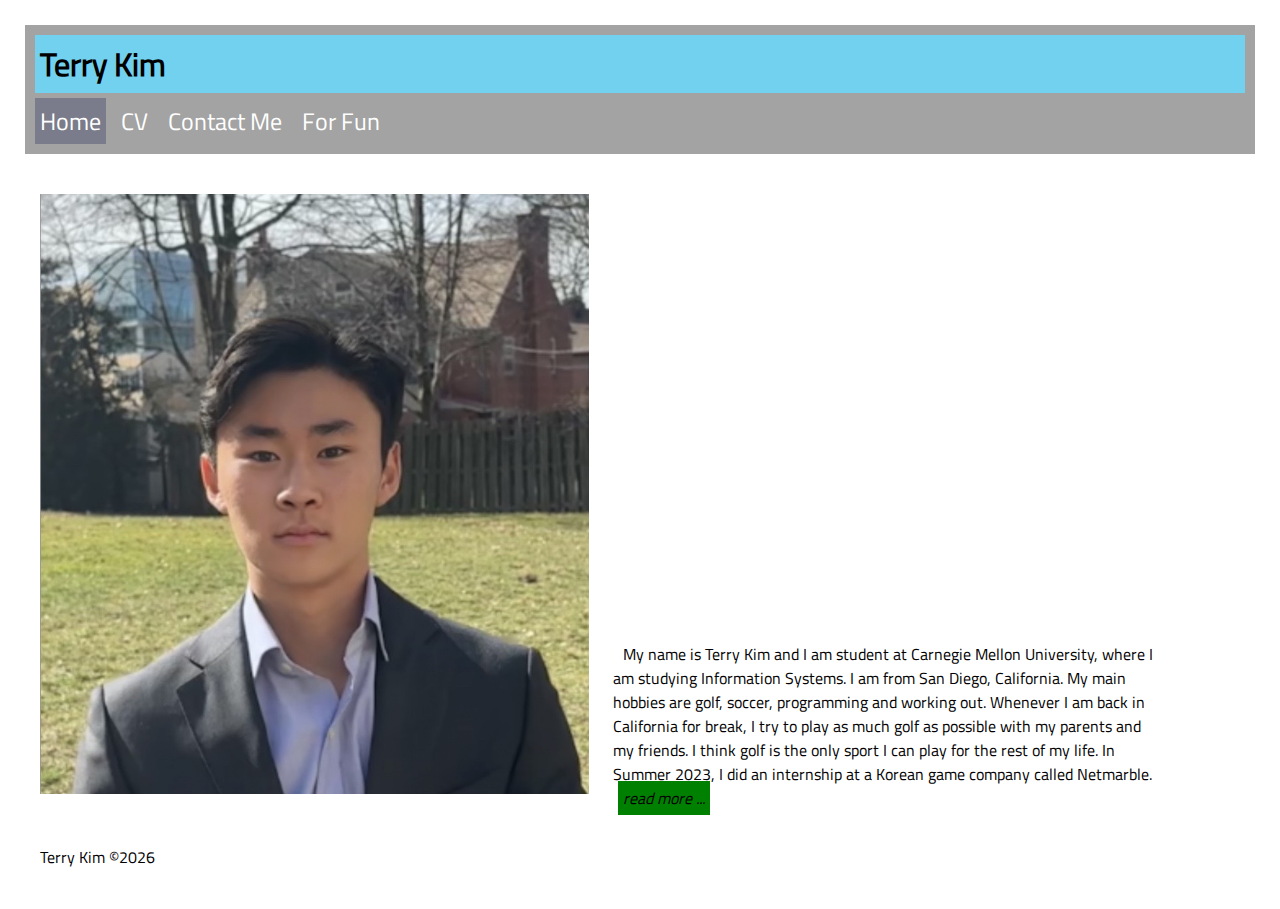
<file: index.html>
<!DOCTYPE html>
<html lang="en">
<head>
    <meta charset="UTF-8">
    <meta name="viewport" content="width=device-width, initial-scale=1.0">    <meta name="author" content="Terry Kim">
    <meta name="keywords" content="Carnegie Mellon University, Information Systems">
    <meta name="description" content="Terry Kim's professional website">
    <link rel="stylesheet" href="style.css">
    <link rel="stylesheet" href="https://cdnjs.cloudflare.com/ajax/libs/font-awesome/4.7.0/css/font-awesome.min.css">
    <script defer src="script.js"></script>
    <script src="https://ajax.googleapis.com/ajax/libs/jquery/3.7.1/jquery.min.js"></script>
    <title>Terry Kim</title>
</head>
<body onload="addYear()">
    <header>
        <h1 id="webname">Terry Kim</h1>
        <nav id="myTopnav" class="topnav">
            <a href="index.html" class="active">Home</a>
            <a href="cv.html">CV</a>
            <a href="contact.html">Contact Me</a>
            <a href="fun.html">For Fun</a>
            <a href="javascript:void(0);" class="icon">

                <i class="fa fa-bars" onclick="activeNav()"></i>
     
                </a>
        </nav>
    </header>
    <div class="main">
        <h2 id="greeting"></h2>
        <img src="pfp.jpeg" class="classA" alt="Terry Kim profile image" width="350px">
        <div class="classA">
            <!-- <p id="intro">My name is Terry Kim and I am student at Carnegie Mellon University, where I am studying Information Systems. I am from San Diego, California. My main hobbies are golf, soccer, programming and working out. Whenever I am back in California for break, I try to play as much golf as possible with my parents and my friends. I think golf is the only sport I can play for the rest of my life. In Summer 2023, I did an internship at a Korean game company called Netmarble. I was able to apply my coding skills and product management skills at the internship. I am looking for a similar research/internship/full time job for the future. Please reach out to me.</p> -->
            <span id="shortIntro">My name is Terry Kim and I am student at Carnegie Mellon University, where I am studying Information Systems. I am from San Diego, California. My main hobbies are golf, soccer, programming and working out. Whenever I am back in California for break, I try to play as much golf as possible with my parents and my friends. I think golf is the only sport I can play for the rest of my life. In Summer 2023, I did an internship at a Korean game company called Netmarble.</span>
            <span id="readMore"> read more ...</span>
            <span id="longIntro">I was able to apply my coding skills and product management skills at the internship. I am looking for a similar research/internship/full time job for the future. Please reach out to me.</span>
            <span id="readLess"> read less</span>
        </div>
    </div>
    <footer>
        <p id="copyYear">Terry Kim &copy;</p>
    </footer>
    
</body>
</html>
</file>
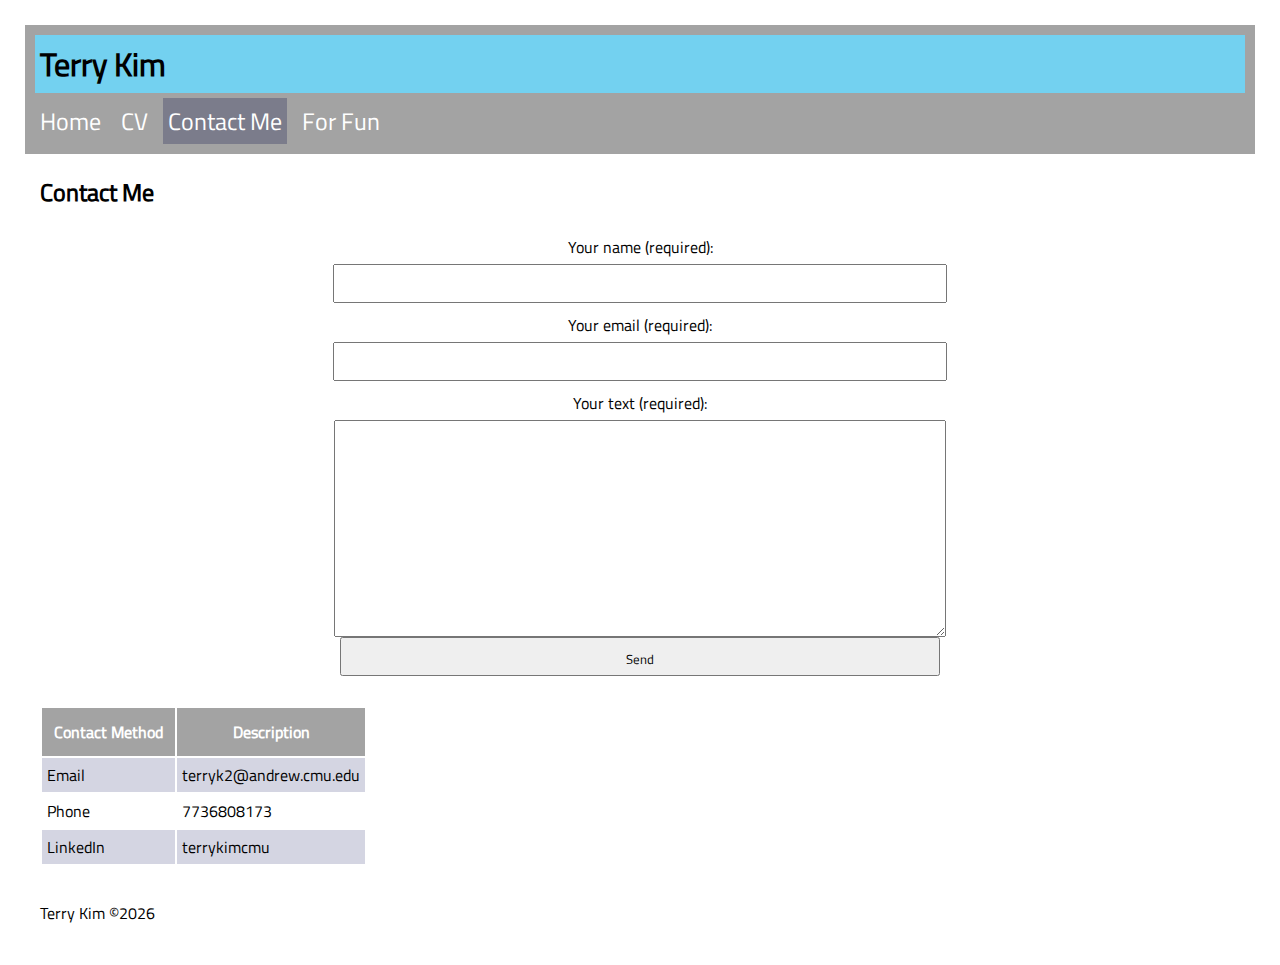
<file: contact.html>
<!DOCTYPE html>
<html lang="en">
<head>
    <meta charset="UTF-8">
    <meta name="viewport" content="width=device-width, initial-scale=1.0">    <meta name="author" content="Terry Kim">
    <meta name="keywords" content="Carnegie Mellon University, Information Systems">
    <meta name="description" content="Terry Kim's professional website">
    <link rel="stylesheet" href="static/style.css">
    <link rel="stylesheet" href="https://cdnjs.cloudflare.com/ajax/libs/font-awesome/4.7.0/css/font-awesome.min.css">
    <script defer src="static/script.js"></script>
    <script src="https://ajax.googleapis.com/ajax/libs/jquery/3.7.1/jquery.min.js"></script>
    <title>Terry Kim</title>
</head>
<body onload="addYear()">
    <header>
        <h1 id="webname">Terry Kim</h1>
        <nav id="myTopnav" class="topnav">
            <a href="index.html">Home</a>
            <a href="cv.html">CV</a>
            <a href="contact.html" class="active">Contact Me</a>
            <a href="fun.html">For Fun</a>
            <a href="javascript:void(0);" class="icon">

                <i class="fa fa-bars" onclick="activeNav()"></i>
     
                </a>
        </nav>
    </header>
    <div class="main">
        <h2>Contact Me</h2>
        <form action="">

            <label for="UserName">Your name (required): </label>
 
            <input type="text" name="UserName" id="UserName" required>
 
            <label for="UserEmail">Your email (required): </label>
 
            <input type="email" name="UserEmail" id="UserEmail" required>
 
            <label for="UserText">Your text (required): </label>
 
            <textarea name="UserText" id="UserText" cols="30" rows="10" required></textarea>
 
            <input type="submit" value="Send" onclick="validate()">
 
        </form>
 
        <p id="ValidateMsg"></p>
        <table>
            <tr><th>Contact Method</th><th>Description</th></tr>
            <tr><td>Email</td><td>terryk2@andrew.cmu.edu</td></tr>
            <tr><td>Phone</td><td>7736808173</td></tr>
            <tr><td>LinkedIn</td><td>terrykimcmu</td></tr>
        </table>
    </div>
    <footer>
        <p id="copyYear">Terry Kim &copy;</p>
    </footer>
    
</body>
</html>
</file>
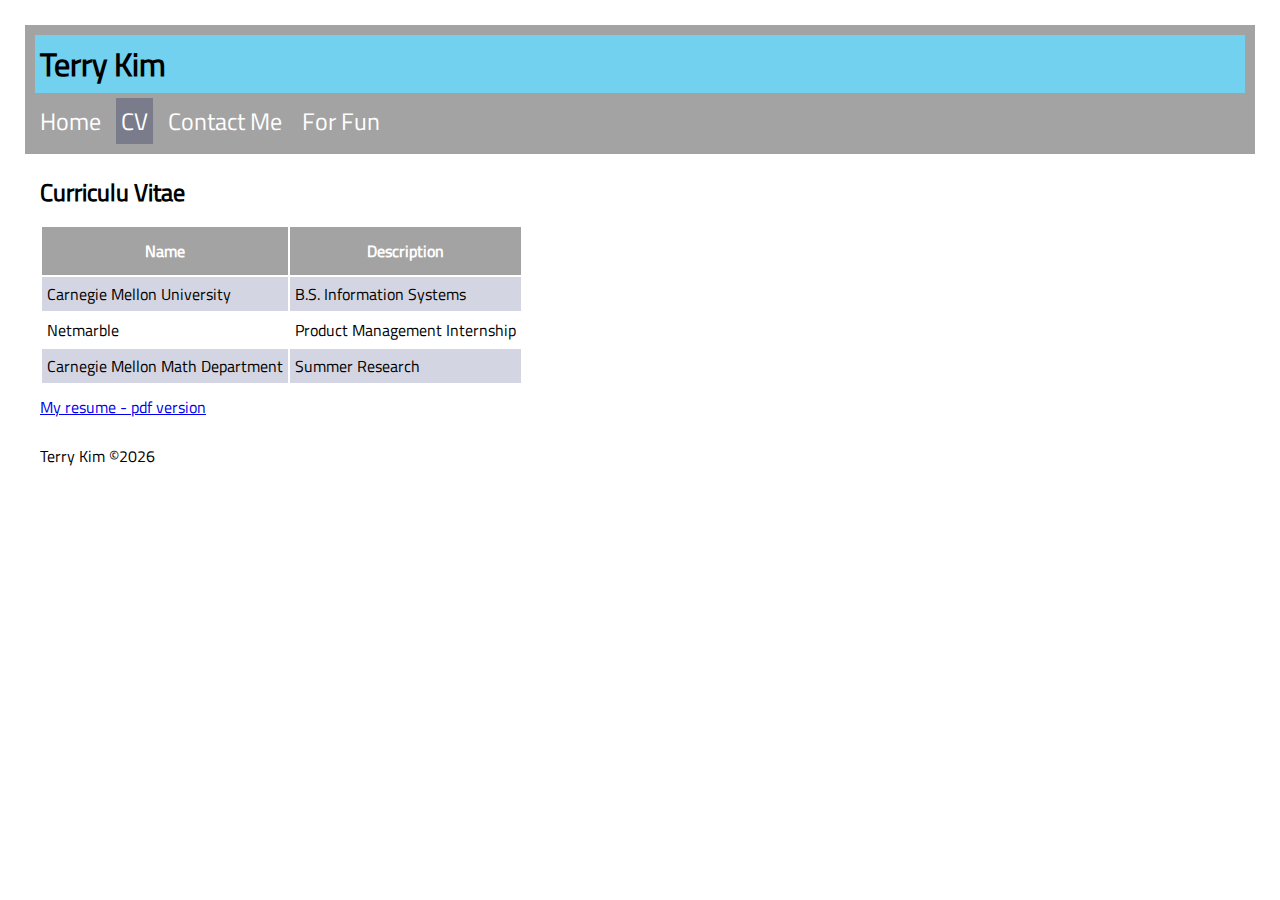
<file: cv.html>
<!DOCTYPE html>
<html lang="en">
<head>
    <meta charset="UTF-8">
    <meta name="viewport" content="width=device-width, initial-scale=1.0">    <meta name="author" content="Terry Kim">
    <meta name="keywords" content="Carnegie Mellon University, Information Systems">
    <meta name="description" content="Terry Kim's professional website">
    <link rel="stylesheet" href="style.css">
    <link rel="stylesheet" href="https://cdnjs.cloudflare.com/ajax/libs/font-awesome/4.7.0/css/font-awesome.min.css">
    <script defer src="static/script.js"></script>
    <script src="https://ajax.googleapis.com/ajax/libs/jquery/3.7.1/jquery.min.js"></script>
    <title>Terry Kim</title>
</head>
<body onload="addYear()">
    <header>
        <h1 id="webname">Terry Kim</h1>
        <nav id="myTopnav" class="topnav">
            <a href="index.html">Home</a>
            <a href="cv.html" class="active">CV</a>
            <a href="contact.html">Contact Me</a>
            <a href="fun.html">For Fun</a>
            <a href="javascript:void(0);" class="icon">

                <i class="fa fa-bars" onclick="activeNav()"></i>
     
                </a>
        </nav>
    </header>
    <div class="main">
        <h2>Curriculu Vitae</h2>
        <table>
            <tr><th>Name</th><th>Description</th></tr>
            <tr><td>Carnegie Mellon University</td><td>B.S. Information Systems</td></tr>
            <tr><td>Netmarble</td><td>Product Management Internship</td></tr>
            <tr><td>Carnegie Mellon Math Department</td><td>Summer Research</td></tr>
        </table>        
        <a href="static/Kim_Terry_Resume.pdf" target="_blank">My resume - pdf version</a>
    </div>
    <footer>
        <p id="copyYear">Terry Kim &copy;</p>
    </footer>
    
</body>
</html>
</file>
<file: style.css>
@font-face {

    font-family: MyFont;
 
    src: url(Titillium_Web/TitilliumWeb-Regular.ttf);
 
 }

:root {

    --teal: rgb(115, 209, 240);
 
    --gray : rgb(123, 124, 139);
 
    --lightGray: rgb(212, 213, 226);
 
    --darkGray : rgb(163, 163, 163);
 
 }

 nav a:hover {

   background-color: var(--gray);

}

nav a.active {

   background-color: var(--gray);

}



 * {

    padding: 5px;
 
    margin: 5px;
 
    font-family: MyFont;
 
 }


 #webname {

    background-color: var(--teal);
 
 }

 .classA {

    width: 45%;
 
    display: inline-block;
 
 }

 nav {

   overflow: hidden;
 
 }
 
 nav a.icon {

   display: none;

}

 nav a {

    text-decoration: none;
 
    margin: -5px;
 
    margin-right: 15px;    margin-right: 15px;
 
    font-size: x-large;
 
    color: white;

    float: left;

    display: block;
 
 }

 header {

    background-color: var(--darkGray);
 
 }

 form * {

    display: block;
 
    width: 50%;
 
    margin: auto;
 
    padding-top: 10px;
 
    text-align: center;
 
 }

 th {

    padding: 12px;
 
    background-color: var(--darkGray);
 
    color: white;
 
    width: fit-content;
 
 }
 
 #map {

   height: 40vh;  /* 40% of the viewport height */

}


 table tr:hover {
 
    background-color: var(--lightBLU);
 
 }
 
 
 table tr:nth-child(even) {
 
    background-color: var(--lightGray);
 
 }

#funIMG {

   width: 20%;
 
   border-radius: 100%;
 
 }

#SeeMoreBTN{

   background-color: green;

   border: 0px;

   border-radius: 16px;

   font-size:large;

}


#longIntro, #readLess {

   display: none;

}


#readLess, #readMore {

   font-style: italic;

   background-color:green;

}


#ValidateMsg {

   width: max-content;

   margin: auto;

}


.mainFun {

   display: flex;

   flex-wrap: wrap;

   flex-direction: row;

}


#item1, #item2, #item3, #item4 {

   width: 40vw; /* 40% of the viewport width */

   margin: auto;

}

@media screen and (max-width: 650px) {

   .topnav a:not(:first-child) {display: none;}

   .topnav a.icon {

     float: right;

     display: block;

   }}

   @media screen and (max-width: 650px) {

      .topnav.responsive {position: relative;}
      
      .topnav.responsive a.icon {
      
         position: absolute;
      
         right: 0;
      
         top: 0;
      
      }
      
      .topnav.responsive a {
      
         float: none;
      
         display: block;
      
         text-align: left;
      
      }}
</file>
<file: static/style.css>
@font-face {

    font-family: MyFont;
 
    src: url(Titillium_Web/TitilliumWeb-Regular.ttf);
 
 }

:root {

    --teal: rgb(115, 209, 240);
 
    --gray : rgb(123, 124, 139);
 
    --lightGray: rgb(212, 213, 226);
 
    --darkGray : rgb(163, 163, 163);
 
 }

 nav a:hover {

   background-color: var(--gray);

}

nav a.active {

   background-color: var(--gray);

}



 * {

    padding: 5px;
 
    margin: 5px;
 
    font-family: MyFont;
 
 }


 #webname {

    background-color: var(--teal);
 
 }

 .classA {

    width: 45%;
 
    display: inline-block;
 
 }

 nav {

   overflow: hidden;
 
 }
 
 nav a.icon {

   display: none;

}

 nav a {

    text-decoration: none;
 
    margin: -5px;
 
    margin-right: 15px;    margin-right: 15px;
 
    font-size: x-large;
 
    color: white;

    float: left;

    display: block;
 
 }

 header {

    background-color: var(--darkGray);
 
 }

 form * {

    display: block;
 
    width: 50%;
 
    margin: auto;
 
    padding-top: 10px;
 
    text-align: center;
 
 }

 th {

    padding: 12px;
 
    background-color: var(--darkGray);
 
    color: white;
 
    width: fit-content;
 
 }
 
 #map {

   height: 40vh;  /* 40% of the viewport height */

}


 table tr:hover {
 
    background-color: var(--lightBLU);
 
 }
 
 
 table tr:nth-child(even) {
 
    background-color: var(--lightGray);
 
 }

#funIMG {

   width: 20%;
 
   border-radius: 100%;
 
 }

#SeeMoreBTN{

   background-color: green;

   border: 0px;

   border-radius: 16px;

   font-size:large;

}


#longIntro, #readLess {

   display: none;

}


#readLess, #readMore {

   font-style: italic;

   background-color:green;

}


#ValidateMsg {

   width: max-content;

   margin: auto;

}


.mainFun {

   display: flex;

   flex-wrap: wrap;

   flex-direction: row;

}


#item1, #item2, #item3, #item4 {

   width: 40vw; /* 40% of the viewport width */

   margin: auto;

}

@media screen and (max-width: 650px) {

   .topnav a:not(:first-child) {display: none;}

   .topnav a.icon {

     float: right;

     display: block;

   }}

   @media screen and (max-width: 650px) {

      .topnav.responsive {position: relative;}
      
      .topnav.responsive a.icon {
      
         position: absolute;
      
         right: 0;
      
         top: 0;
      
      }
      
      .topnav.responsive a {
      
         float: none;
      
         display: block;
      
         text-align: left;
      
      }}
</file>
